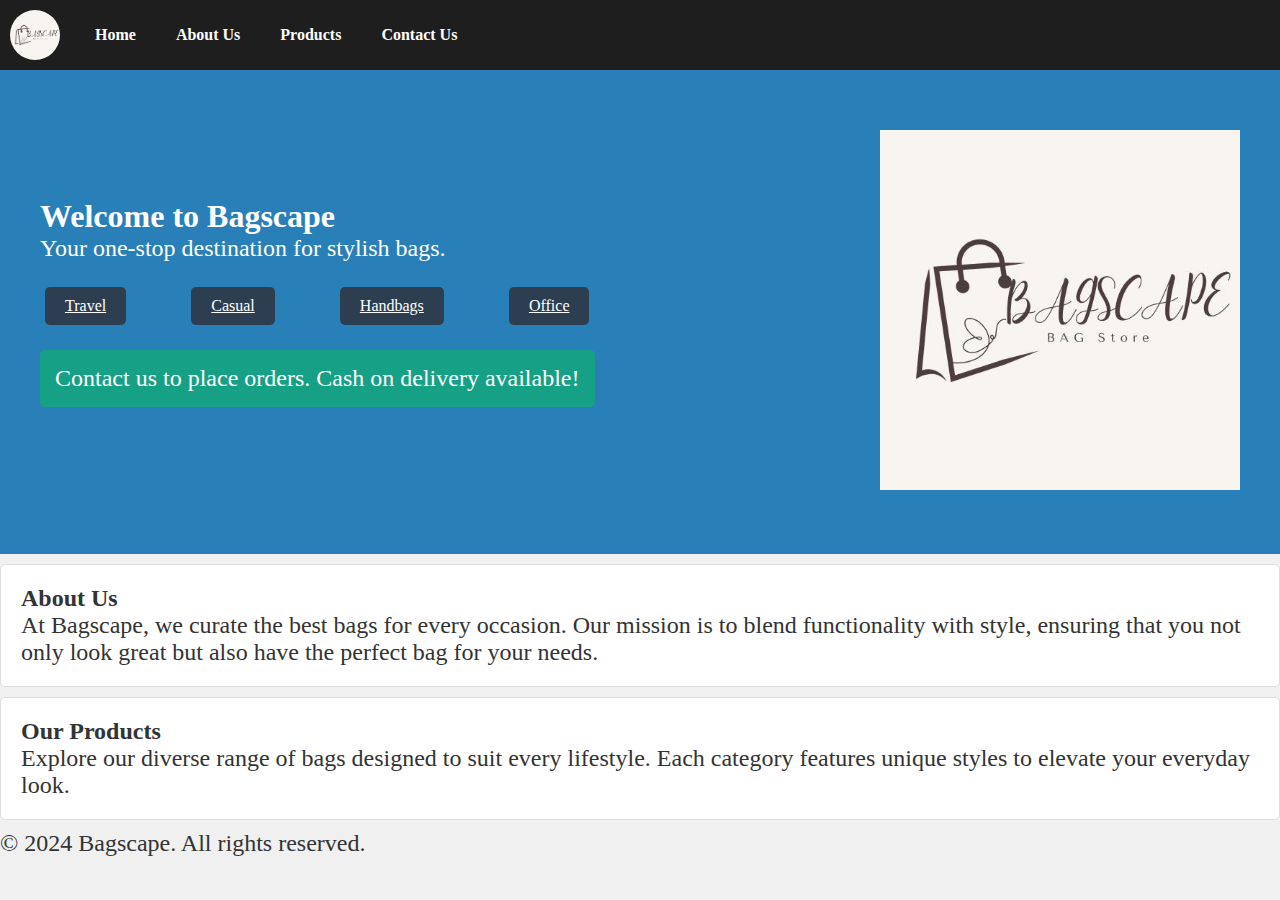
<file: index.html>
<!DOCTYPE html>
<html lang="en">
<head>
    <meta charset="UTF-8">
    <meta name="viewport" content="width=device-width, initial-scale=1.0">
    <title>Bagscape</title>
    <link rel="stylesheet" href="styles.css">
</head>
<body>
    <nav class="navbar">
        <img src="./logo/IMG-20240830-WA0005.jpg" alt="Bagscape Logo" class="logo-nav">
        <a href="index.html">Home</a>
        <a href="about.html">About Us</a>
        <a href="products.html">Products</a>
        <a href="contact.html">Contact Us</a>
    </nav>
    
    
    <div class="hero">
        <div class="hero-text">
            <h1>Welcome to Bagscape</h1>
            <p>Your one-stop destination for stylish bags.</p>
            <div class="buttons-container">
                <a href="./travel.html" class="styled-btn">Travel</a>
                <a href="./casual.html" class="styled-btn">Casual</a>
                <a href="./handbag.html" class="styled-btn">Handbags</a>
                <a href="./office.html" class="styled-btn">Office</a>
            </div>
            <div class="order-info">
                <p>Contact us to place orders. Cash on delivery available!</p>
            </div>
        </div>
        <div class="hero-logo">
            <img src="./logo/IMG-20240830-WA0005.jpg" alt="Bagscape Logo" class="logo">
        </div>
    </div>

    <div class="about-col">
        <h2><a href="about.html" style="text-decoration: none; color: inherit;">About Us</a></h2>
        <p>At Bagscape, we curate the best bags for every occasion. Our mission is to blend functionality with style, ensuring that you not only look great but also have the perfect bag for your needs.</p>
    </div>

    <div class="products-col">
        <h2><a href="products.html" style="text-decoration: none; color: inherit;">Our Products</a></h2>
        <p>Explore our diverse range of bags designed to suit every lifestyle. Each category features unique styles to elevate your everyday look.</p>
    </div>

    <footer>
        <p>&copy; 2024 Bagscape. All rights reserved.</p>
    </footer>
</body>
</html>
</file>
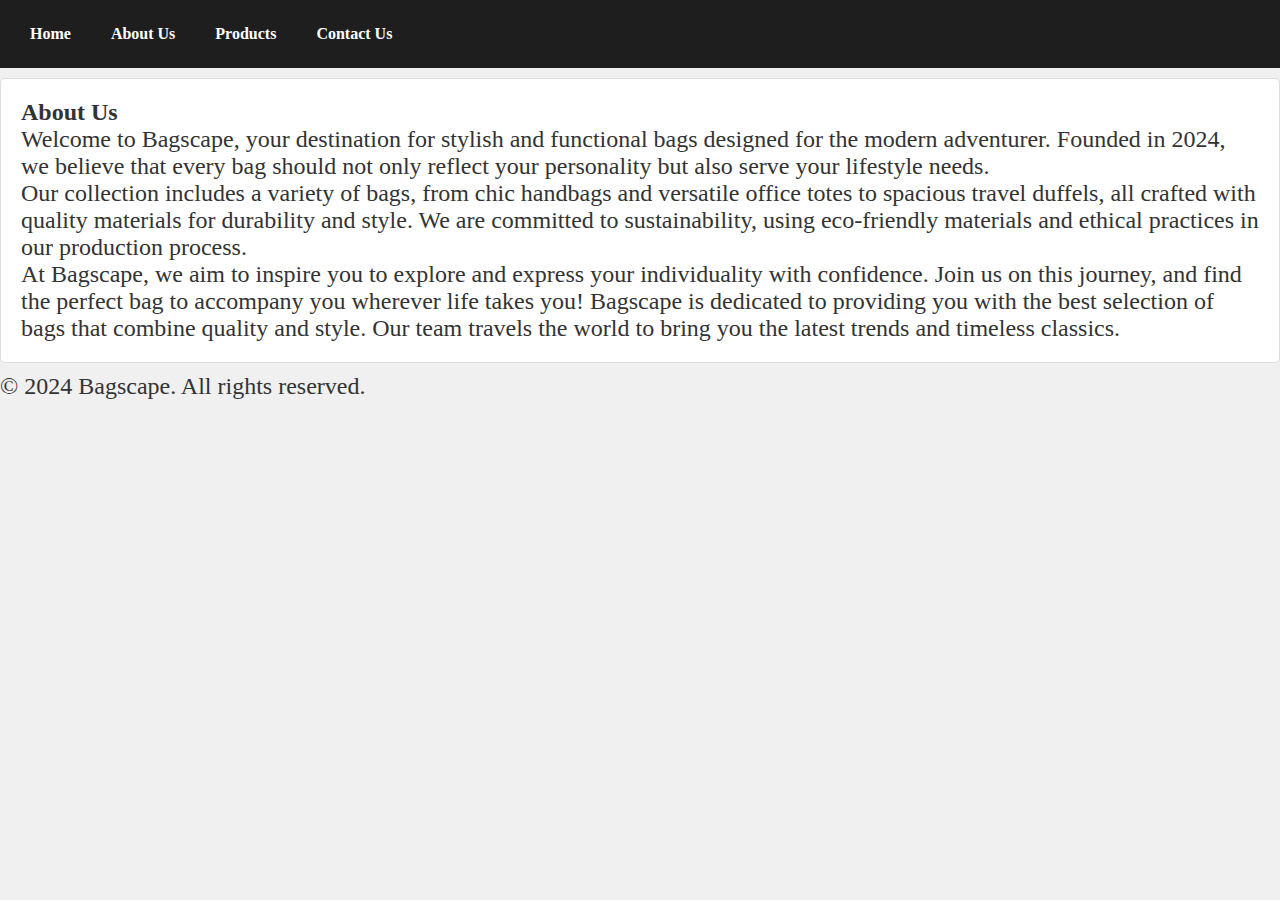
<file: about.html>
<!DOCTYPE html>
<html lang="en">
<head>
    <meta charset="UTF-8">
    <meta name="viewport" content="width=device-width, initial-scale=1.0">
    <title>About Us - Bagscape</title>
    <link rel="stylesheet" href="styles.css">
</head>
<body>
    <nav class="navbar">
        <a href="index.html">Home</a>
        <a href="about.html">About Us</a>
        <a href="products.html">Products</a>
        <a href="contact.html">Contact Us</a>
    </nav>
    
    <div class="about-col">
        <h2>About Us</h2>
        <p >Welcome to Bagscape, your destination for stylish and functional bags designed for the modern adventurer. Founded in 2024, we believe that every bag should not only reflect your personality but also serve your lifestyle needs.<br/> Our collection includes a variety of bags, from chic handbags and versatile office totes to spacious travel duffels, all crafted with quality materials for durability and style. We are committed to sustainability, using eco-friendly materials and ethical practices in our production process.<br/> At Bagscape, we aim to inspire you to explore and express your individuality with confidence. Join us on this journey, and find the perfect bag to accompany you wherever life takes you! Bagscape is dedicated to providing you with the best selection of bags that combine quality and style. Our team travels the world to bring you the latest trends and timeless classics.</p>
    </div>

    <footer>
        <p>&copy; 2024 Bagscape. All rights reserved.</p>
    </footer>
</body>
</html>
</file>
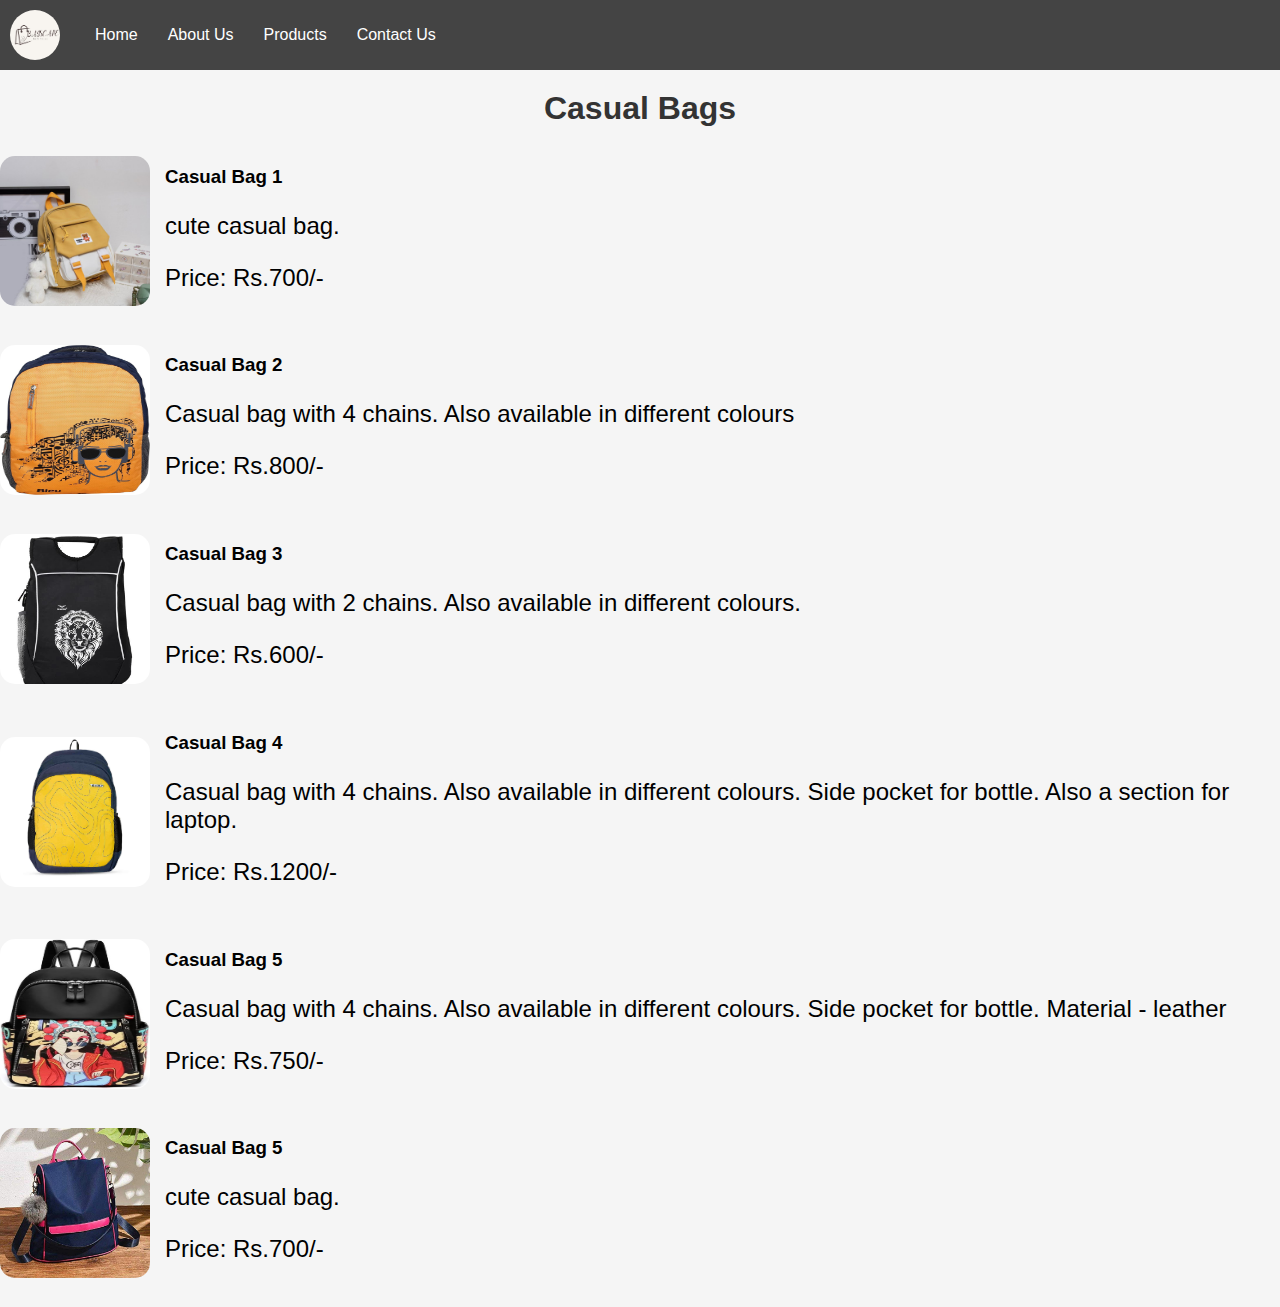
<file: casual.html>
<!DOCTYPE html>
<html lang="en">
<head>
    <meta charset="UTF-8">
    <meta name="viewport" content="width=device-width, initial-scale=1.0">
    <title>Casual Bags - Bagscape</title>
    <link rel="stylesheet" href="styles1.css">
</head>
<body>
    <nav class="navbar">
        <img src="./logo/IMG-20240830-WA0005.jpg" alt="Bagscape Logo" class="logo-nav">
        <a href="index.html">Home</a>
        <a href="about.html">About Us</a>
        <a href="products.html">Products</a>
        <a href="contact.html">Contact Us</a>
    </nav>

    <header>
        <h1>Casual Bags</h1>
    </header>

    <section>
        <div style="display: flex; align-items: center; margin-bottom: 20px;">
            <img src="./casual/1.jpeg" alt="Casual Bag 1" style="width: 150px; height: 150px; border-radius: 15px; margin-right: 15px;">
            <div>
                <h3>Casual Bag 1</h3>
                <p>cute casual bag. </p>
                <p>Price: Rs.700/-</p>
            </div>
        </div>
        <div style="display: flex; align-items: center; margin-bottom: 20px;">
            <img src="./casual/2.jpeg" alt="Casual Bag 2" style="width: 150px; height: 150px; border-radius: 15px; margin-right: 15px;">
            <div>
                <h3>Casual Bag 2</h3>
                <p>Casual bag with 4 chains. Also available in different colours</p>
                <p>Price: Rs.800/-</p>
            </div>
        </div>
        <div style="display: flex; align-items: center; margin-bottom: 20px;">
            <img src="./casual/3.jpeg" alt="Casual Bag 3" style="width: 150px; height: 150px; border-radius: 15px; margin-right: 15px;">
            <div>
                <h3>Casual Bag 3</h3>
                <p>Casual bag with 2 chains. Also available in different colours. </p>
                <p>Price: Rs.600/-</p>
            </div>
        </div>
        <div style="display: flex; align-items: center; margin-bottom: 20px;">
            <img src="./casual/4.jpeg" alt="Casual Bag 4" style="width: 150px; height: 150px; border-radius: 15px; margin-right: 15px;">
            <div>
                <h3>Casual Bag 4</h3>
                <p>Casual bag with 4 chains. Also available in different colours. Side pocket for bottle. Also a section for laptop.</p>
                <p>Price: Rs.1200/-</p>
            </div>
        </div>
        <div style="display: flex; align-items: center; margin-bottom: 20px;">
            <img src="./casual/5.jpeg" alt="Casual Bag 5" style="width: 150px; height: 150px; border-radius: 15px; margin-right: 15px;">
            <div>
                <h3>Casual Bag 5</h3>
                <p>Casual bag with 4 chains. Also available in different colours. Side pocket for bottle. Material - leather</p>
                <p>Price: Rs.750/-</p>
            </div>
        </div>
        <div style="display: flex; align-items: center; margin-bottom: 20px;">
            <img src="./casual/6.jpeg" alt="Casual Bag 5" style="width: 150px; height: 150px; border-radius: 15px; margin-right: 15px;">
            <div>
                <h3>Casual Bag 5</h3>
                <p>cute casual bag. </p>
                <p>Price: Rs.700/-</p>
            </div>
        </div>
    </section>
</body>
</html>
</file>
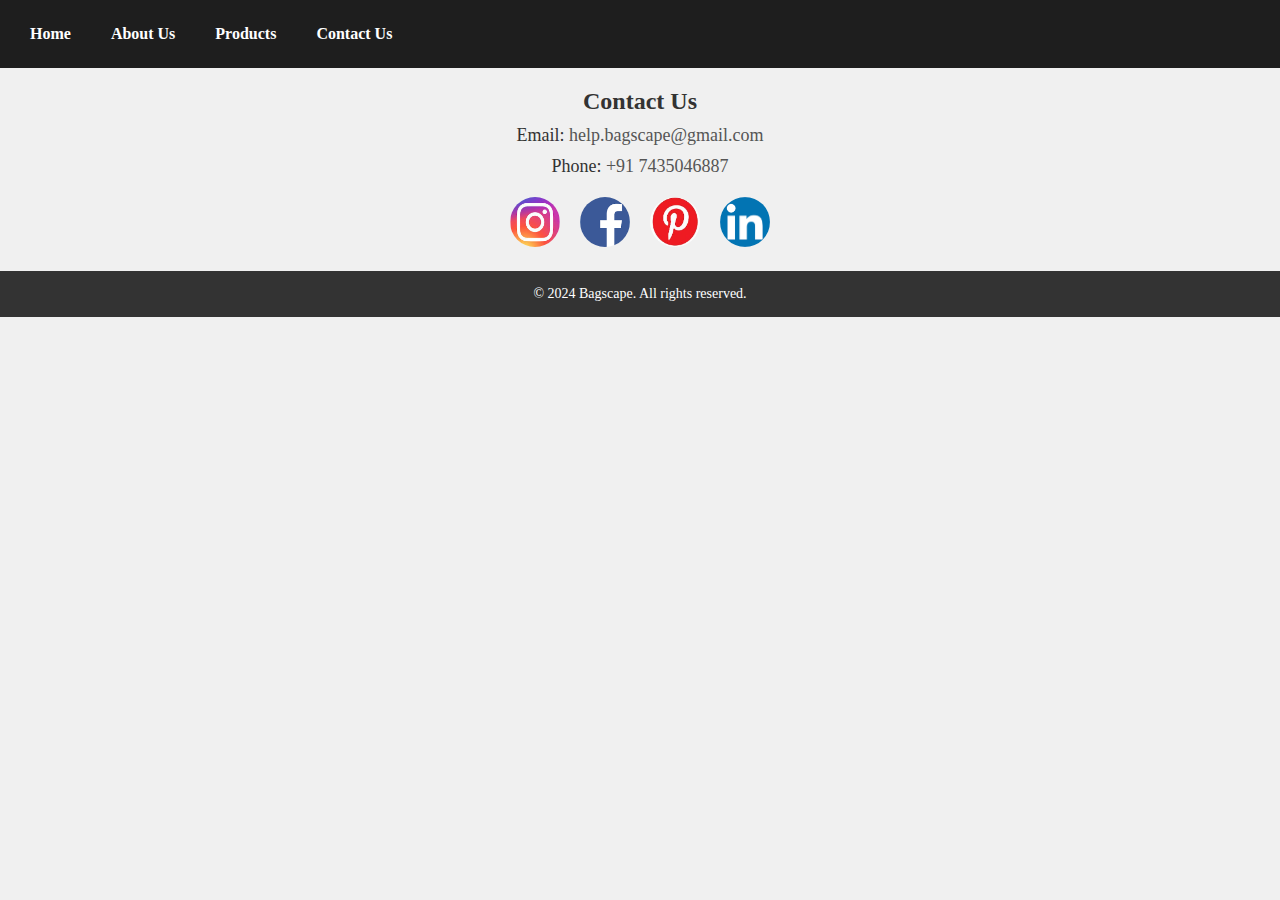
<file: contact.html>
<!DOCTYPE html>
<html lang="en">
<head>
    <meta charset="UTF-8">
    <meta name="viewport" content="width=device-width, initial-scale=1.0">
    <link rel="stylesheet" href="styles.css">
    <title>Contact Us - Bagscape</title>
</head>
<body>
    <nav class="navbar">
        <a href="index.html">Home</a>
        <a href="about.html">About Us</a>
        <a href="products.html">Products</a>
        <a href="contact.html">Contact Us</a>
    </nav>

    <div class="contact-info" style="text-align: center; padding: 20px;">
        <h2 style="color: #333;">Contact Us</h2>
        <p style="font-size: large; margin: 10px 0;">Email: <span style="color: #555;">help.bagscape@gmail.com</span></p>
        <p style="font-size: large; margin: 10px 0;">Phone: <span style="color: #555;">+91 7435046887</span></p>
        
        <div class="social-media" style="display: flex; justify-content: center; gap: 20px; margin-top: 20px;">
            <a href="https://www.instagram.com/bagscape__/profilecard/?igsh=anM4dmFiMzNzdzJ2">
                <img src="./logo/insta.jpg" alt="Instagram" style="width: 50px; height: 50px; border-radius: 50%; transition: transform 0.3s;">
            </a>
            <a href="https://www.facebook.com/profile.php?id=61565731202209&mibextid=ZbWKwL">
                <img src="./logo/fb.png" alt="Facebook" style="width: 50px; height: 50px; border-radius: 50%; transition: transform 0.3s;">
            </a>
            <a href="https://pin.it/5e9oxtI3B">
                <img src="./logo/print.jpg" alt="Pinterest" style="width: 50px; height: 50px; border-radius: 50%; transition: transform 0.3s;">
            </a>
            <a href="http://www.linkedin.com/in/bag-scape-3029a132b?utm_source=share&utm_campaign=share_via&utm_content=profile&utm_medium=ios_app">
                <img src="./logo/ld.png" alt="LinkedIn" style="width: 50px; height: 50px; border-radius: 50%; transition: transform 0.3s;">
            </a>
        </div>
    </div>

    <footer style="background-color: #333; color: #fff; text-align: center; padding: 15px 0; position: relative; bottom: 0; width: 100%;">
        <p style="margin: 0; font-size: 14px;">&copy; 2024 Bagscape. All rights reserved.</p>
    </footer>
</body>
</html>
</file>
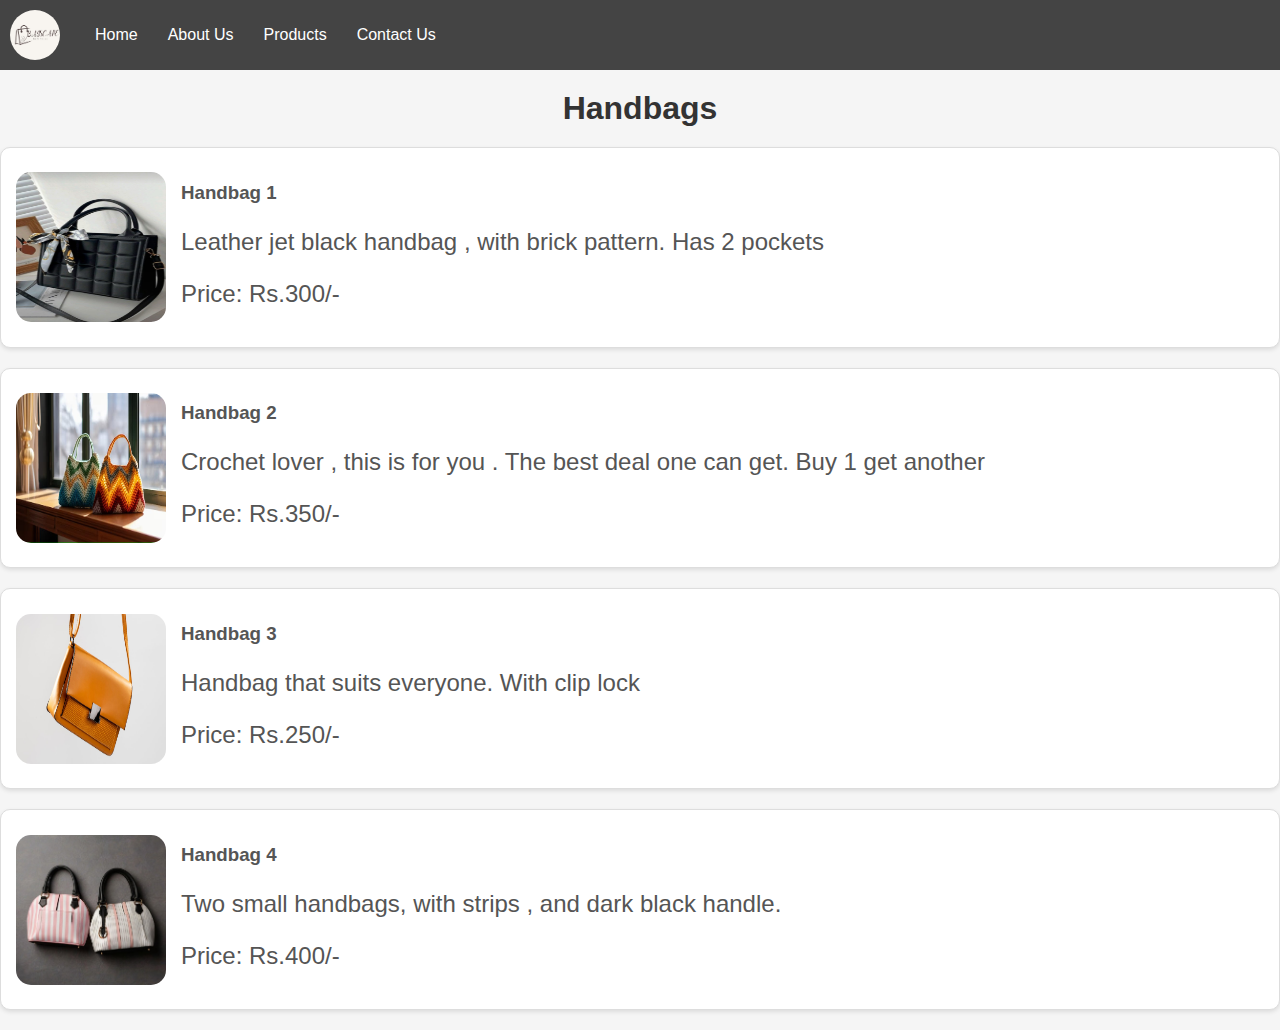
<file: handbag.html>
<!DOCTYPE html>
<html lang="en">
<head>
    <meta charset="UTF-8">
    <meta name="viewport" content="width=device-width, initial-scale=1.0">
    <title>Handbags - Bagscape</title>
    <link rel="stylesheet" href="styles1.css">
</head>
<body>
    <nav class="navbar">
        <img src="./logo/IMG-20240830-WA0005.jpg" alt="Bagscape Logo" class="logo-nav">
        <a href="index.html">Home</a>
        <a href="about.html">About Us</a>
        <a href="products.html">Products</a>
        <a href="contact.html">Contact Us</a>
    </nav>

    <header>
        <h1>Handbags</h1>
    </header>

    <section>
        <div class="product">
            <img src="./hand/1.jpeg" alt="Handbag 1">
            <div>
                <h3>Handbag 1</h3>
                <p>Leather jet black handbag , with brick pattern. Has 2 pockets</p>
                <p>Price: Rs.300/-</p>
            </div>
        </div>
        <div class="product">
            <img src="./hand/2.jpeg" alt="Handbag 2">
            <div>
                <h3>Handbag 2</h3>
                <p>Crochet lover , this is for you . The best deal one can get. Buy 1 get another </p>
                <p>Price: Rs.350/-</p>
            </div>
        </div>
        <div class="product">
            <img src="./hand/3.jpeg" alt="Handbag 3">
            <div>
                <h3>Handbag 3</h3>
                <p>Handbag that suits everyone. With clip lock</p>
                <p>Price: Rs.250/-</p>
            </div>
        </div>
        <div class="product">
            <img src="./hand/4.jpeg" alt="Handbag 4">
            <div>
                <h3>Handbag 4</h3>
                <p>Two small handbags, with strips , and dark black handle.</p>
                <p>Price: Rs.400/-</p>
            </div>
        </div>
    </section>
</body>
</html>
</file>
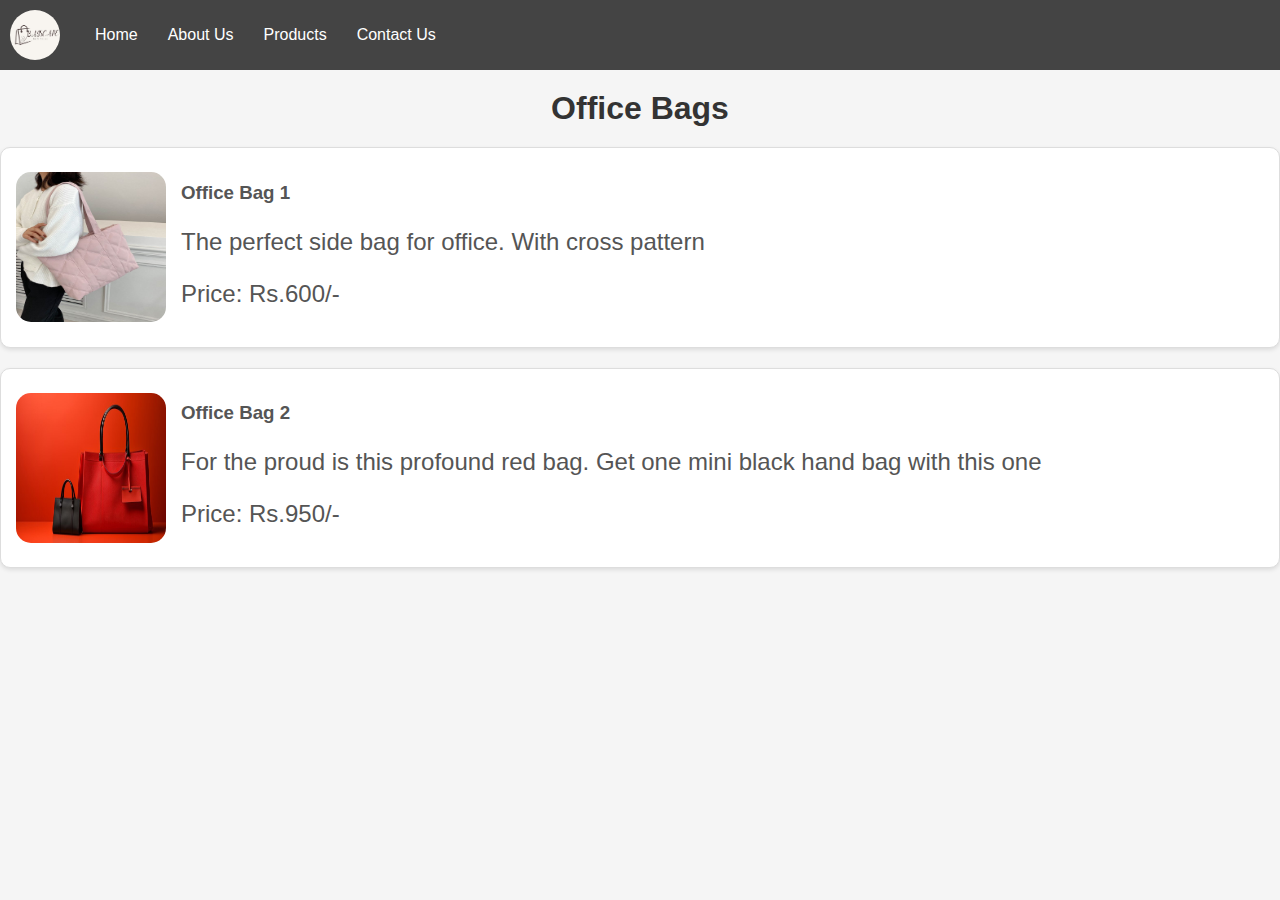
<file: office.html>
<!DOCTYPE html>
<html lang="en">
<head>
    <meta charset="UTF-8">
    <meta name="viewport" content="width=device-width, initial-scale=1.0">
    <title>Office Bags - Bagscape</title>
    <link rel="stylesheet" href="styles1.css">
</head>
<body>
    <nav class="navbar">
        <img src="./logo/IMG-20240830-WA0005.jpg" alt="Bagscape Logo" class="logo-nav">
        <a href="index.html">Home</a>
        <a href="about.html">About Us</a>
        <a href="products.html">Products</a>
        <a href="contact.html">Contact Us</a>
    </nav>

    <header>
        <h1>Office Bags</h1>
    </header>

    <section>
        <div class="product">
            <img src="./office/1.jpeg" alt="Office Bag 1">
            <div>
                <h3>Office Bag 1</h3>
                <p>The perfect side bag for office. With cross pattern </p>
                <p>Price: Rs.600/-</p>
            </div>
        </div>
        <div class="product">
            <img src="./office/2.jpeg" alt="Office Bag 2">
            <div>
                <h3>Office Bag 2</h3>
                <p>For the proud is this profound red bag. Get one mini black hand bag with this one</p>
                <p>Price: Rs.950/-</p>
            </div>
        </div>
    </section>
</body>
</html>
</file>
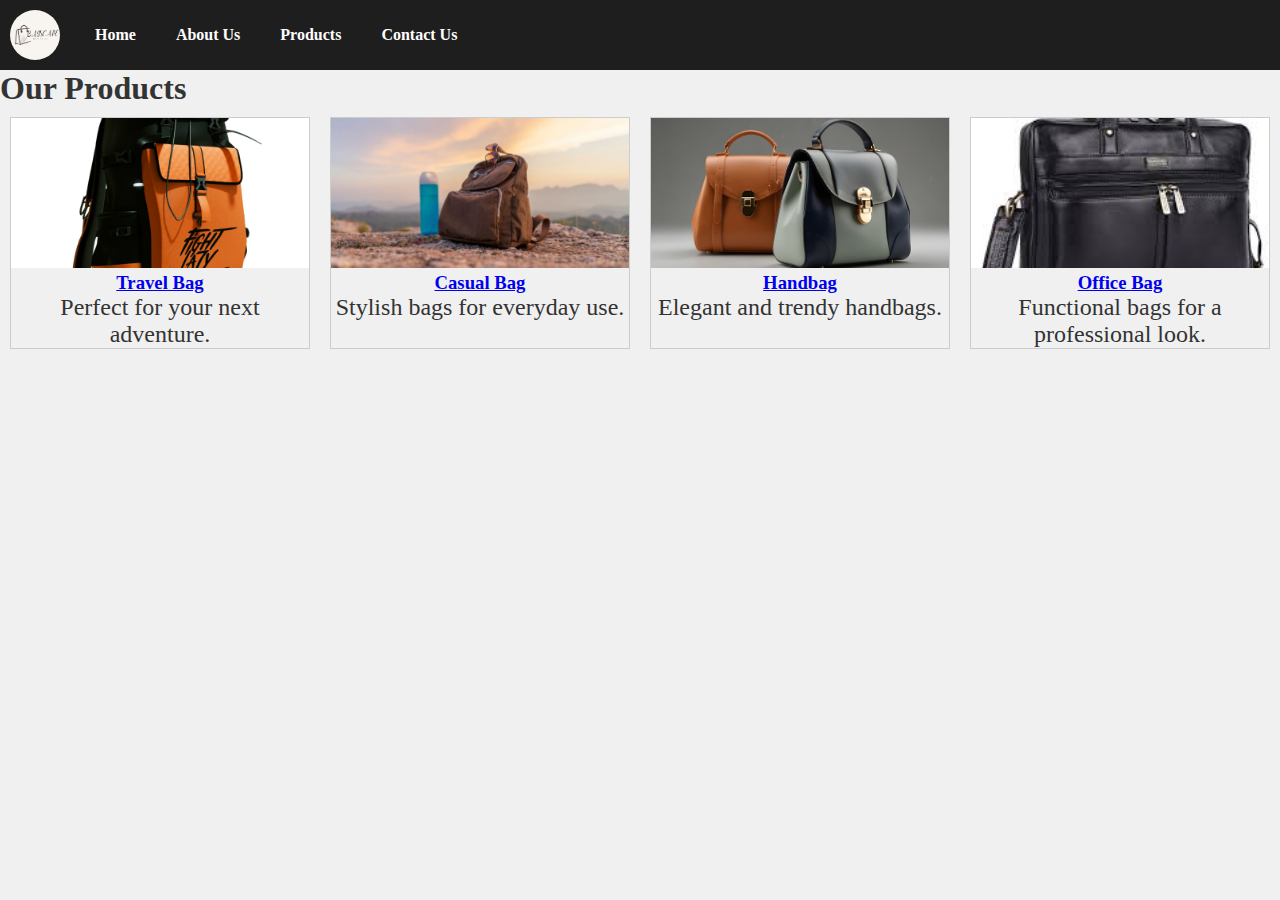
<file: products.html>
<!DOCTYPE html>
<html lang="en">
<head>
    <meta charset="UTF-8">
    <meta name="viewport" content="width=device-width, initial-scale=1.0">
    <title>Our Products - Bagscape</title>
    <link rel="stylesheet" href="styles.css">
</head>
<body>
    <nav class="navbar">
        <img src="./logo/IMG-20240830-WA0005.jpg" alt="Bagscape Logo" class="logo-nav">
        <a href="index.html">Home</a>
        <a href="about.html">About Us</a>
        <a href="products.html">Products</a>
        <a href="contact.html">Contact Us</a>
    </nav>

    <header>
        <h1>Our Products</h1>
    </header>

    <section>
        <div style="display: flex; justify-content: space-around; flex-wrap: wrap;">
            <div style="border: 1px solid #ccc; width: 300px; margin: 10px; text-align: center;">
                <a href="travel.html">
                    <img src="./logo/travel.jpg" alt="Travel Bag" style="width: 100%; height: 150px; object-fit: cover;">
                    <h3>Travel Bag</h3>
                </a>
                <p>Perfect for your next adventure.</p>
            </div>
            <div style="border: 1px solid #ccc; width: 300px; margin: 10px; text-align: center;">
                <a href="casual.html">
                    <img src="./logo/casual.jpg" alt="Casual Bag" style="width: 100%; height: 150px; object-fit: cover;">
                    <h3>Casual Bag</h3>
                </a>
                <p>Stylish bags for everyday use.</p>
            </div>
            <div style="border: 1px solid #ccc; width: 300px; margin: 10px; text-align: center;">
                <a href="handbag.html">
                    <img src="./logo/hand bag.jpeg" alt="Handbag" style="width: 100%; height: 150px; object-fit: cover;">
                    <h3>Handbag</h3>
                </a>
                <p>Elegant and trendy handbags.</p>
            </div>
            <div style="border: 1px solid #ccc; width: 300px; margin: 10px; text-align: center;">
                <a href="office.html">
                    <img src="./logo/office.jpg" alt="Office Bag" style="width: 100%; height: 150px; object-fit: cover;">
                    <h3>Office Bag</h3>
                </a>
                <p>Functional bags for a professional look.</p>
            </div>
        </div>
    </section>
</body>
</html>
</file>
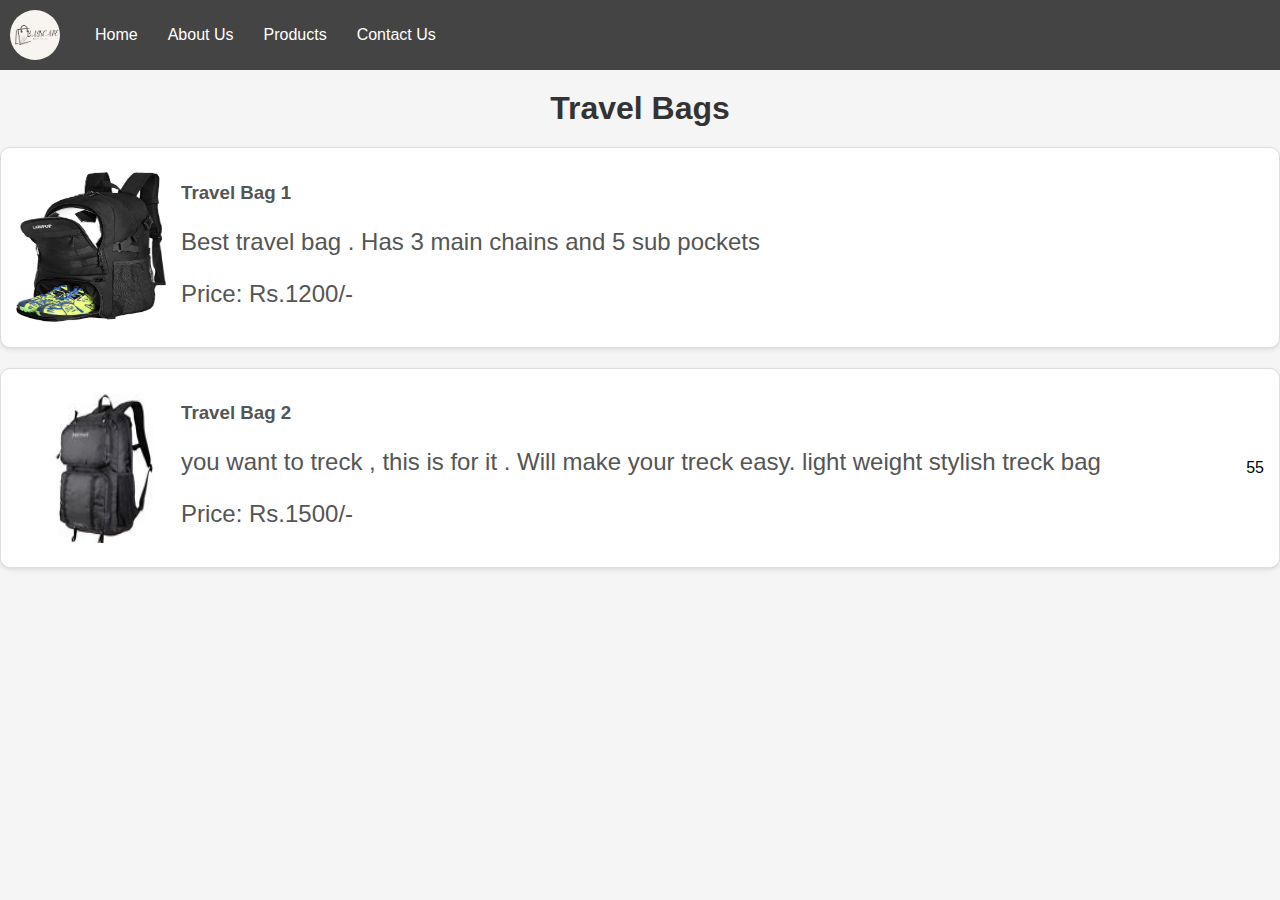
<file: travel.html>
<!DOCTYPE html>
<html lang="en">
<head>
    <meta charset="UTF-8">
    <meta name="viewport" content="width=device-width, initial-scale=1.0">
    <title>Travel Bags - Bagscape</title>
    <link rel="stylesheet" href="styles1.css">
</head>
<body>
    <nav class="navbar">
        <img src="./logo/IMG-20240830-WA0005.jpg" alt="Bagscape Logo" class="logo-nav">
        <a href="index.html">Home</a>
        <a href="about.html">About Us</a>
        <a href="products.html">Products</a>
        <a href="contact.html">Contact Us</a>
    </nav>

    <header>
        <h1>Travel Bags</h1>
    </header>

    <section>
        <div class="product">
            <img src="./travel/1.jpeg" alt="Travel Bag 1">
            <div>
                <h3>Travel Bag 1</h3>
                <p>Best travel bag . Has 3 main chains and 5 sub pockets</p>
                <p>Price: Rs.1200/-</p>
            </div>
        </div>
        <div class="product">
            <img src="./travel/2.jpeg" alt="Travel Bag 2">
            <div>
                <h3>Travel Bag 2</h3>
                <p>you want to treck , this is for it . Will make your treck easy. light weight stylish treck bag </p>
                <p>Price: Rs.1500/-</p>
            </div>55
        </div>
    </section>
</body>
</html>
</file>
<file: styles.css>
* {
    margin: 0;
    padding: 0;
    box-sizing: border-box;
}

body {
    font-family: Georgia, serif;
    background-color: #f0f0f0; /* Light gray for overall background */
    color: #333; /* Dark gray for text */
}

.logo-nav {
    width: 50px; /* Set logo size */
    height: 50px; /* Set height to match width for a circle */
    border-radius: 50%; /* Make the logo circular */
    object-fit: cover; /* Ensure the image covers the circle without distortion */
    margin-right: 15px; /* Spacing between logo and links */
}

.navbar {
    background-color: #1e1e1e; /* Dark background for navbar */
    display: flex;
    align-items: center; /* Center align items vertically */
    padding: 10px; /* Padding for navbar */
    flex-wrap: wrap; /* Allow wrapping on smaller screens */
}

.navbar a {
    color: #ffffff; /* White text for links */
    padding: 15px 20px;
    text-decoration: none; /* No underline on links */
    font-weight: bold; /* Bold text for emphasis */
}

.navbar a:hover {
    color: #f39c12; /* Soft orange on hover */
}

/* Responsive Styles for Navigation */
@media (max-width: 768px) {
    .navbar {
        justify-content: center; /* Center all items */
        flex-direction: column; /* Stack items vertically */
        align-items: center; /* Center align items */
        background-color: #2c3e50; /* Change navbar color for mobile */
    }

    .navbar a {
        padding: 10px 0; /* Padding adjustment for smaller screens */
        color: #f1c40f; /* Change link color for mobile */
    }

    .logo-nav {
        width: 40px; /* Smaller logo for mobile */
        height: 40px; /* Maintain aspect ratio for circle */
    }
}

.hero {
    display: flex;
    justify-content: space-between;
    align-items: center;
    background-color: #2980b9; /* Blue for the hero section */
    color: white; /* White text for contrast */
    padding: 60px 40px;
    flex-wrap: wrap; /* Allow wrapping on smaller screens */
    transition: background-color 0.3s; /* Smooth transition for background color */
}

.hero-text {
    max-width: 60%;
}

.hero-logo {
    max-width: 30%;
}

.logo {
    max-width: 100%;
    height: auto;
}

.about-col, .products-col {
    background-color: #ffffff; /* White for content sections */
    padding: 20px;
    border: 1px solid #ddd; /* Light gray border */
    border-radius: 5px; /* Rounded corners */
    margin: 10px 0; /* Margin for spacing */
}

/* Change colors for hero section on smaller screens */
@media (max-width: 768px) {
    .hero {
        background-color: #3498db; /* Lighter blue for hero section on mobile */
    }
}

.order-info {
    text-align: center;
    margin: 20px 0;
    background-color: #16a085; /* Teal for order info */
    color: white; /* White text for contrast */
    padding: 15px;
    border-radius: 5px; /* Rounded corners */
}

/* Change order info color on smaller screens */
@media (max-width: 768px) {
    .order-info {
        background-color: #1abc9c; /* Lighter teal for order info on mobile */
    }
}

/* Button styles */
.buttons-container {
    display: flex;
    justify-content: space-between; /* Space out buttons */
    margin-top: 20px; /* Margin for spacing */
    flex-wrap: wrap; /* Allow wrapping of buttons */
}

.styled-btn {
    background-color: #2c3e50; /* Darker blue for buttons */
    color: white; /* White text on buttons */
    padding: 10px 20px; /* Padding for buttons */
    border: none; /* No border */
    border-radius: 5px; /* Rounded corners */
    transition: background-color 0.3s; /* Smooth transition on hover */
    text-align: center; /* Center text in buttons */
    margin: 5px; /* Margin for spacing between buttons */
}

.styled-btn:hover {
    background-color: #34495e; /* Darker shade on hover */
}

/* Change button color on smaller screens */
@media (max-width: 768px) {
    .styled-btn {
        background-color: #8e44ad; /* Purple for buttons on mobile */
    }

    .styled-btn:hover {
        background-color: #9b59b6; /* Lighter purple on hover */
    }
}

p {
    font-size: x-large;
}

/* Responsive Styles */
@media (max-width: 1200px) {
    .hero {
        flex-direction: column; /* Stack elements on smaller screens */
        text-align: center; /* Center align text */
    }

    .about-col, .products-col {
        padding: 15px; /* Less padding on smaller screens */
        max-width: 90%; /* Limit width on smaller screens */
        margin: 10px auto; /* Center align columns */
        background-color: #ecf0f1; /* Light gray for content sections on medium screens */
    }

    .buttons-container {
        justify-content: center; /* Center buttons on smaller screens */
    }
}

@media (max-width: 768px) {
    .styled-btn {
        width: 100%; /* Full-width buttons */
    }

    .order-info {
        font-size: 14px; /* Smaller font for mobile */
    }

    .hero {
        padding: 40px 20px; /* Adjust padding for smaller screens */
    }
}

@media (max-width: 480px) {
    .hero-text h1 {
        font-size: 24px; /* Smaller font size for mobile */
    }

    .hero-text p {
        font-size: 14px; /* Smaller paragraph for mobile */
    }

    .about-col, .products-col {
        padding: 10px; /* Minimal padding */
        background-color: #bdc3c7; /* Gray for content sections on mobile */
    }

    .social-media img {
        width: 30px; /* Smaller icons for mobile */
        margin: 0 5px; /* Spacing between icons */
    }

    footer {
        font-size: 12px; /* Smaller footer text */
    }
}
</file>
<file: styles1.css>
body {
    font-family: 'Poppins', sans-serif;
    margin: 0;
    padding: 0;
    background-color: #f5f5f5; /* Light background */
}

.navbar {
    display: flex;
    align-items: center;
    background-color: #444; /* Dark navbar */
    padding: 10px;
    transition: background-color 0.3s; /* Smooth transition */
}

.logo-nav {
    width: 50px;
    height: 50px;
    border-radius: 50%;
    margin-right: 20px;
}

.navbar a {
    margin: 0 15px;
    text-decoration: none;
    color: #fff; /* Light color for links */
    transition: color 0.3s;
}

.navbar a:hover {
    color: #ffcc00; /* Highlight color on hover */
}

h1 {
    text-align: center;
    margin: 20px 0;
    color: #333; /* Dark color for headings */
}

p {
    font-size: x-large;
}

.section {
    padding: 20px;
}

/* Enhanced product styles */
.product {
    display: flex;
    align-items: center;
    margin-bottom: 20px;
    background-color: #ffffff; /* Light background for product items */
    border: 1px solid #ddd; /* Light border */
    border-radius: 10px;
    padding: 15px;
    box-shadow: 0 2px 4px rgba(0, 0, 0, 0.1); /* Subtle shadow */
    transition: background-color 0.3s, transform 0.3s; /* Transition effects */
}

.product:hover {
    background-color: #f2f2f2; /* Light gray on hover */
    transform: scale(1.02); /* Slightly enlarge on hover */
}

.product img {
    width: 150px;
    height: 150px;
    border-radius: 15px;
    margin-right: 15px;
}

.product div {
    flex: 1;
    color: #555; /* Darker text color for product description */
}

/* Responsive Styles */
@media (max-width: 768px) {
    .navbar {
        flex-direction: column; /* Stack navbar items vertically */
        align-items: flex-start; /* Align items to the start */
        background-color: #333; /* Darker navbar for mobile */
    }

    .navbar a {
        margin: 5px 0; /* Vertical spacing for links */
    }

    .product {
        flex-direction: column; /* Stack product image and description */
        align-items: center; /* Center align items */
        text-align: center; /* Center text for small screens */
        background-color: #fff; /* Maintain white background */
    }

    .product:hover {
        background-color: #e0e0e0; /* Darker gray on hover for mobile */
    }

    .product img {
        width: 100%; /* Make images responsive */
        max-width: 150px; /* Set a max width for images */
    }
}

@media (max-width: 480px) {
    body {
        background-color: #eaeaea; /* Slightly darker background for small screens */
    }

    .navbar {
        background-color: #222; /* Darker navbar */
    }

    h1 {
        font-size: 24px; /* Smaller heading size */
        color: #ffcc00; /* Yellow color for heading on dark background */
    }

    .navbar a {
        font-size: 14px; /* Smaller link size */
    }

    .product {
        padding: 10px; /* Reduced padding for products */
        border-radius: 5px; /* Sharper corners for mobile */
    }

    .product div {
        color: #444; /* Darker text color for product description */
    }

    .product:hover {
        background-color: #d0d0d0; /* Darker gray on hover for mobile */
        transform: scale(1.01); /* Slightly enlarge on hover for mobile */
    }

    .section {
        padding: 15px; /* Reduced section padding for mobile */
        background-color: #fff; /* White background for sections */
        border-radius: 5px; /* Rounded corners for sections */
    }
}

/* Footer styling for added element */
footer {
    background-color: #333; /* Dark footer */
    color: #fff; /* White text in footer */
    text-align: center;
    padding: 15px 0; /* Padding for footer */
    position: relative; /* Positioning for footer */
    bottom: 0; /* Stick to bottom */
    width: 100%; /* Full width */
}

footer p {
    margin: 0; /* No margin for footer text */
    font-size: 14px; /* Smaller footer text */
}
</file>
